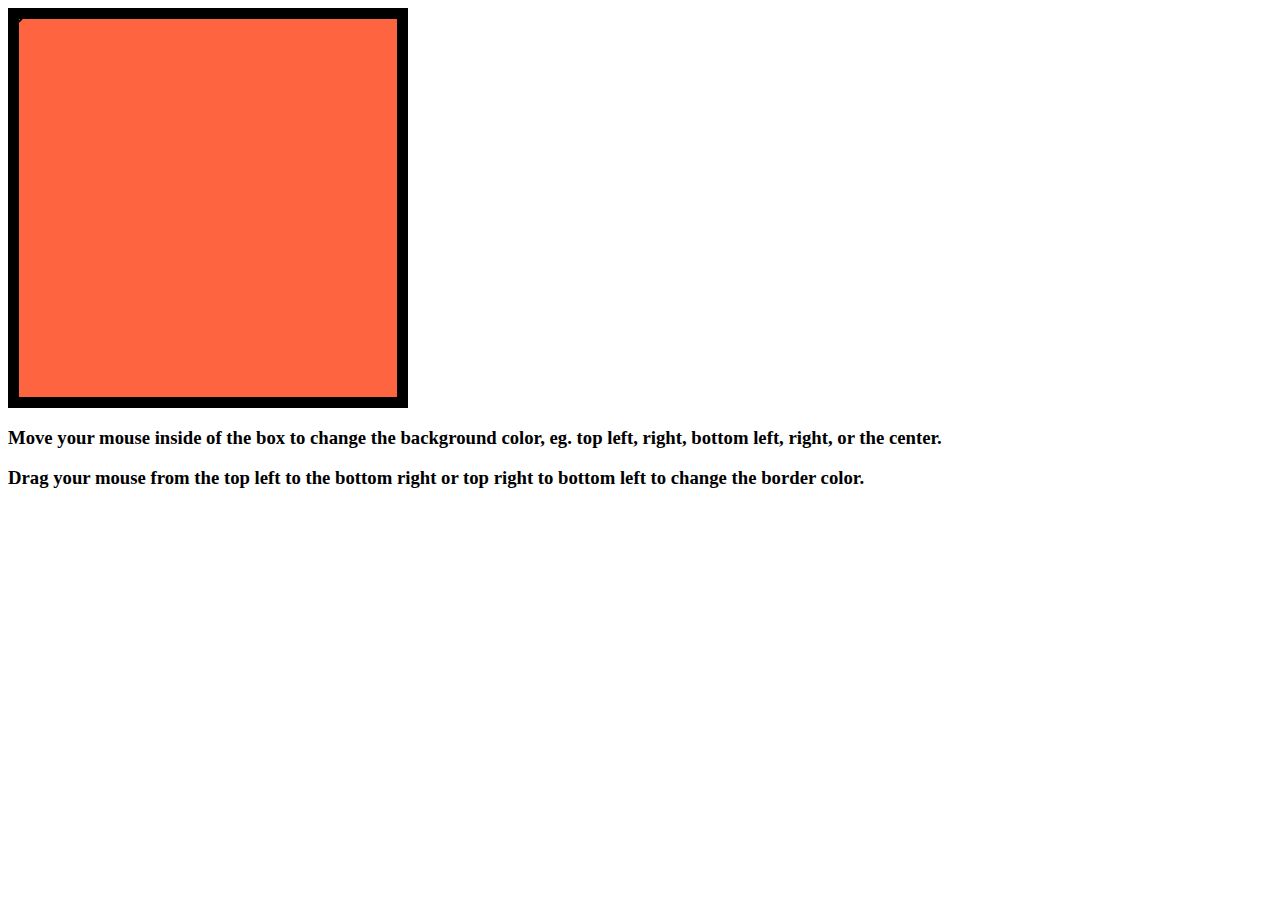
<file: artpage.html>
<html>

<head>
  <script src="processing.min.js"></script>
</head>

<body><canvas id="output-canvas"></canvas>
  <script src="artpage.js"></script>
</body>
<h3> Move your mouse inside of the box to change the background color, eg. top left, right, bottom left, right, or the center.</h3>
<h3>Drag your mouse from the top left to the bottom right or top right to bottom left to change the border color.</h3>
</html>
</file>
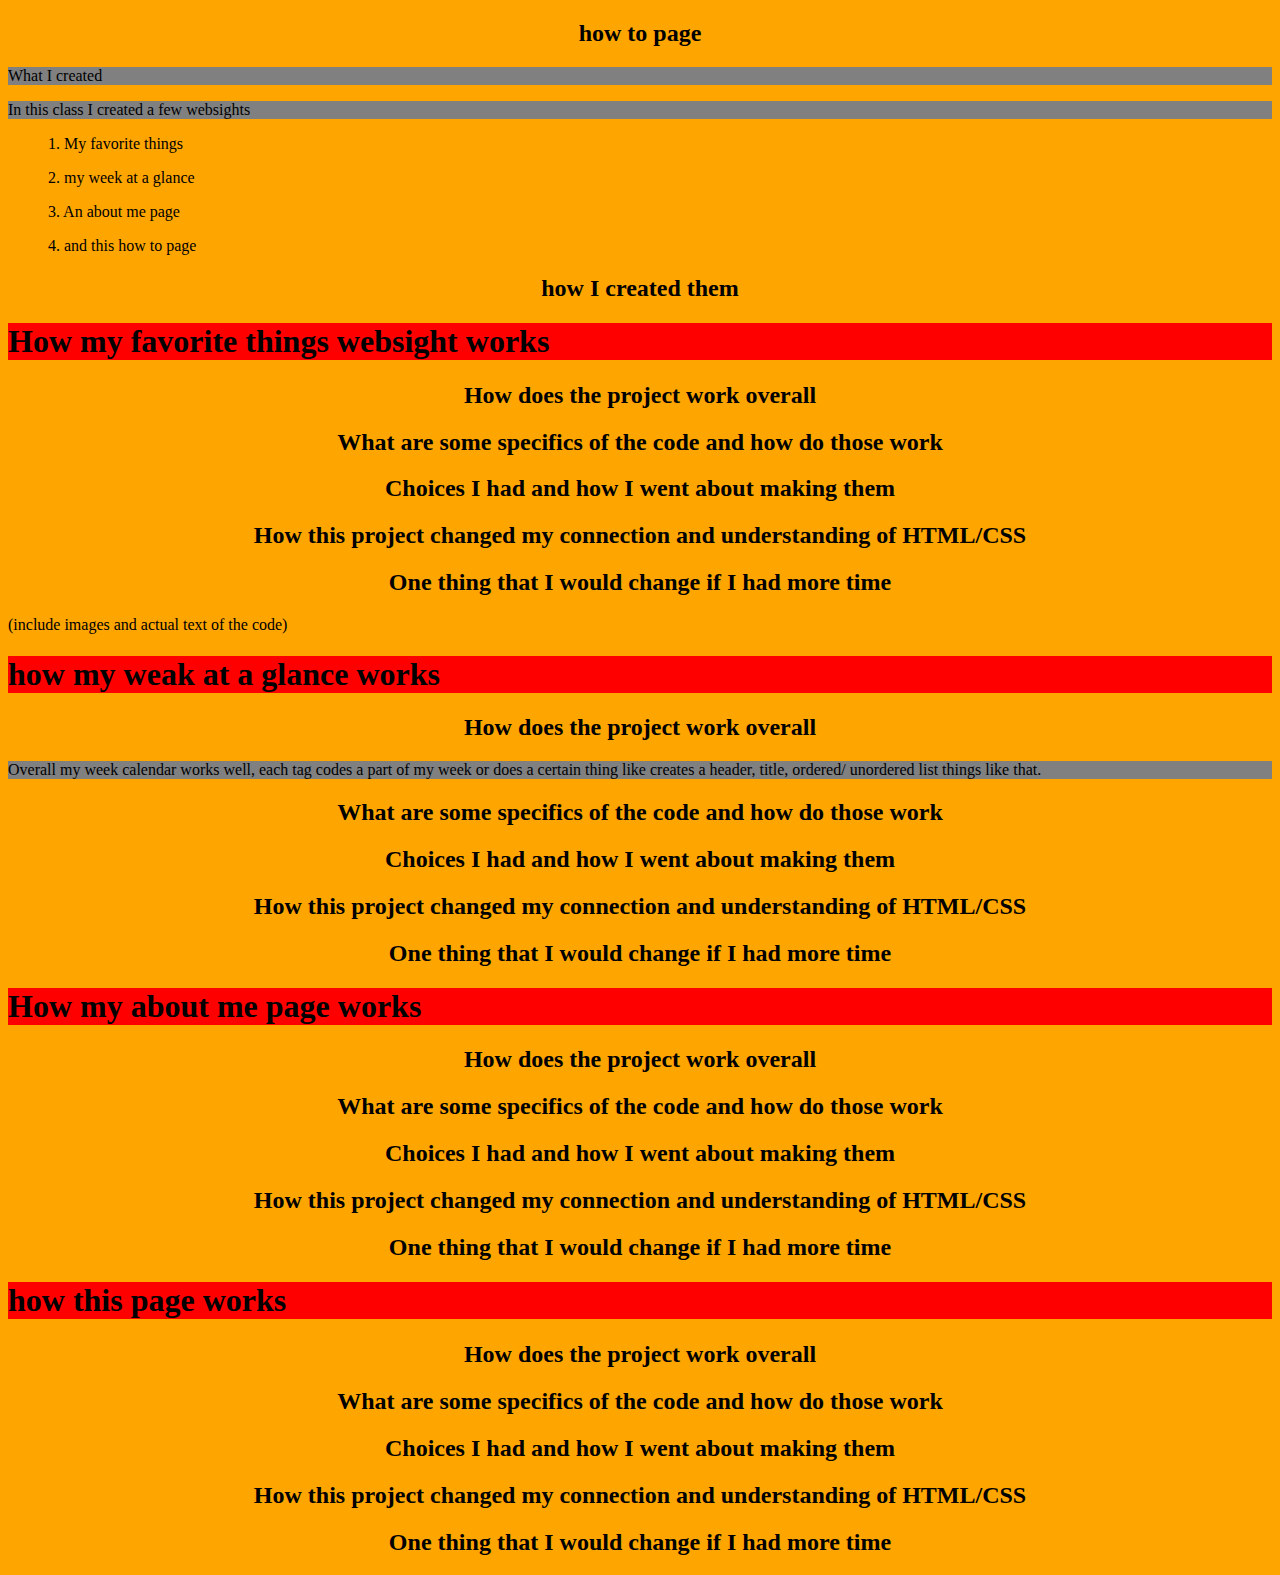
<file: int1-checkpoints/about-me-how-to.html>
<!DOCTYPE html>
<html lang="en">
<head>
    <link rel="stylesheet" type="text/css" href="../about-me-how-to.css"/>
<meta charset="UTF-8">
    <meta name="viewport" content="width=device-width, initial-scale=1.0">
    <meta http-equiv="X-UA-Compatible" content="ie=edge">
    <title>What did I create</title>
</head>
<body>
    <h2> how to page</h2>
<p>What I created</p>
<p> In this class I created a few websights</p>
<ol>1. My favorite things</ol>
<ol>2. my week at a glance</ol>
<ol>3. An about me page</ol>
<ol>4. and this how to page</ol>

<h2> how I created them</h2>


<h1>How my favorite things websight works</h1>
<h2>How does the project work overall</h2>

<h2>What are some specifics of the code and how do those work</h2>

<h2>Choices I had and how I went about making them</h2>

<h2>How this project changed my connection and understanding of HTML/CSS</h2>

<h2>One thing that I would change if I had more time</h2>

(include images and actual text of the code)


<h1>how my weak at a glance works</h1>
<h2>How does the project work overall</h2>
<p>Overall my week calendar works well, each tag codes a part of my week or does a certain thing like creates a header, title, ordered/ unordered list things like that.</p>
<h2>What are some specifics of the code and how do those work</h2>

<h2>Choices I had and how I went about making them</h2>

<h2>How this project changed my connection and understanding of HTML/CSS</h2>

<h2>One thing that I would change if I had more time</h2>





<h1>How my about me page works </h1>
<h2>How does the project work overall</h2>

<h2>What are some specifics of the code and how do those work</h2>

<h2>Choices I had and how I went about making them</h2>

<h2>How this project changed my connection and understanding of HTML/CSS</h2>

<h2>One thing that I would change if I had more time</h2>


<h1> how this page works </h1>
<h2>How does the project work overall</h2>

<h2>What are some specifics of the code and how do those work</h2>

<h2>Choices I had and how I went about making them</h2>

<h2>How this project changed my connection and understanding of HTML/CSS</h2>

<h2>One thing that I would change if I had more time</h2>







</body>
</html>
</file>
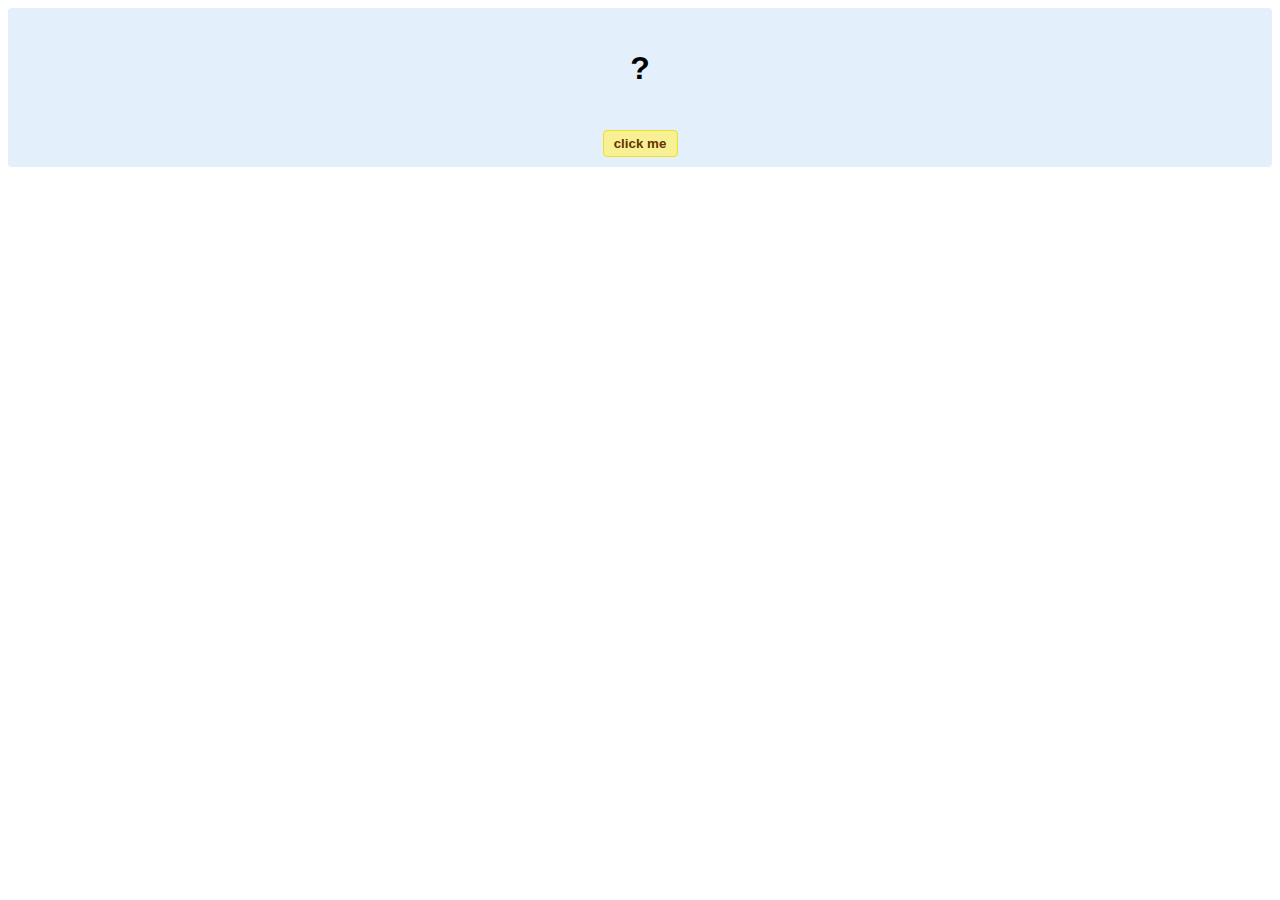
<file: int1-checkpoints/hello-world.html>
<!DOCTYPE html>
<!-- HTML5 Hello world by kirupa - http://www.kirupa.com/html5/getting_your_feet_wet_html5_pg1.htm -->
<html lang="en-us">

<head>
<meta charset="utf-8">
<title>Hello...</title>
<style type="text/css">
#mainContent {
	font-family: Arial, Helvetica, sans-serif;
	font-size: xx-large;
	font-weight: bold;
	background-color: #E3F0FB;
	border-radius: 4px;
	padding: 10px;
	text-align: center;
}
.buttonStyle {
	border-radius: 4px;
	border: thin solid #F0E020;
	padding: 5px;
	background-color: #F8F094;
	font-family: "Segoe UI", Tahoma, Geneva, Verdana, sans-serif;
	font-weight: bold;
	color: #663300;
	width: 75px;
}

.buttonStyle:hover {
	border: thin solid #FFCC00;
	background-color: #FCF9D6;
	color: #996633;
	cursor: pointer;
}
.buttonStyle:active {
	border: thin solid #99CC00;
	background-color: #F5FFD2;
	color: #669900;
	cursor: pointer;
}

</style>
</head>

<body>
<div id="mainContent">
<p id="helloText">?</p>
<button id="clickButton" class="buttonStyle">click me</button>
</div>
<script> 
var myButton = document.getElementById("clickButton");
var myText = document.getElementById("helloText");

myButton.addEventListener('click', doSomething, false)

function doSomething() {
	myText.textContent = "hello, world!";
}
</script>

</body>
</html>
</file>
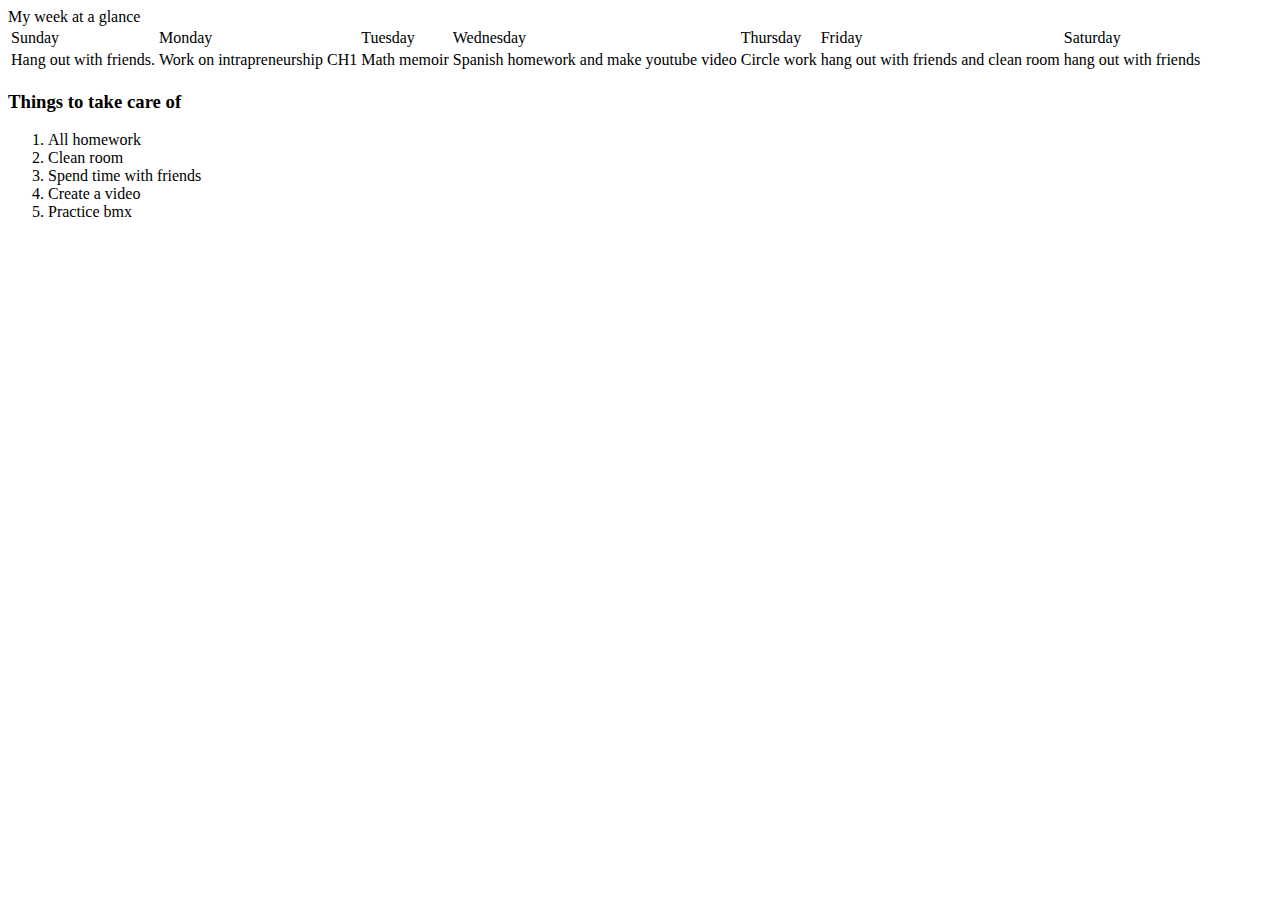
<file: int1-checkpoints/My week.html>
<!DOCTYPE html>
<html lang="en">
<head>
    <meta charset="UTF-8">
    <meta name="viewport" content="width=device-width, initial-scale=1.0">
    <meta http-equiv="X-UA-Compatible" content="ie=edge">
    <title> weekly glance </title>
</head>
My week at a glance

<body>
<table>
    <tr>
        <td>
            Sunday
        </td> 
        <td>
            Monday
        </td>
        <td>
           Tuesday 
        </td>
        <td>
            Wednesday
        </td>
        <td>
            Thursday
        </td>
        <td>
            Friday
        </td>
        <td>
            Saturday
        </td>
    </tr>
    <tr>
        <td>
            Hang out with friends.
        </td>
        <td>
            Work on intrapreneurship CH1
        </td>
        <td>
           Math memoir 
        </td>
        <td>
            Spanish homework and make youtube video 
        </td>
        <td>
            Circle work
        </td>
        <td>
            hang out with friends and clean room
        </td>
        <td>
            hang out with friends
        </td>
    </tr>
</table>  
<h3> Things to take care of</h3>
<ol>
        <li>All homework</li>
        <li>Clean room</li>
        <li>Spend time with friends </li>
        <li>Create a video</li>
        <li>Practice bmx</li>
</ol>

</body>
</html>
</file>
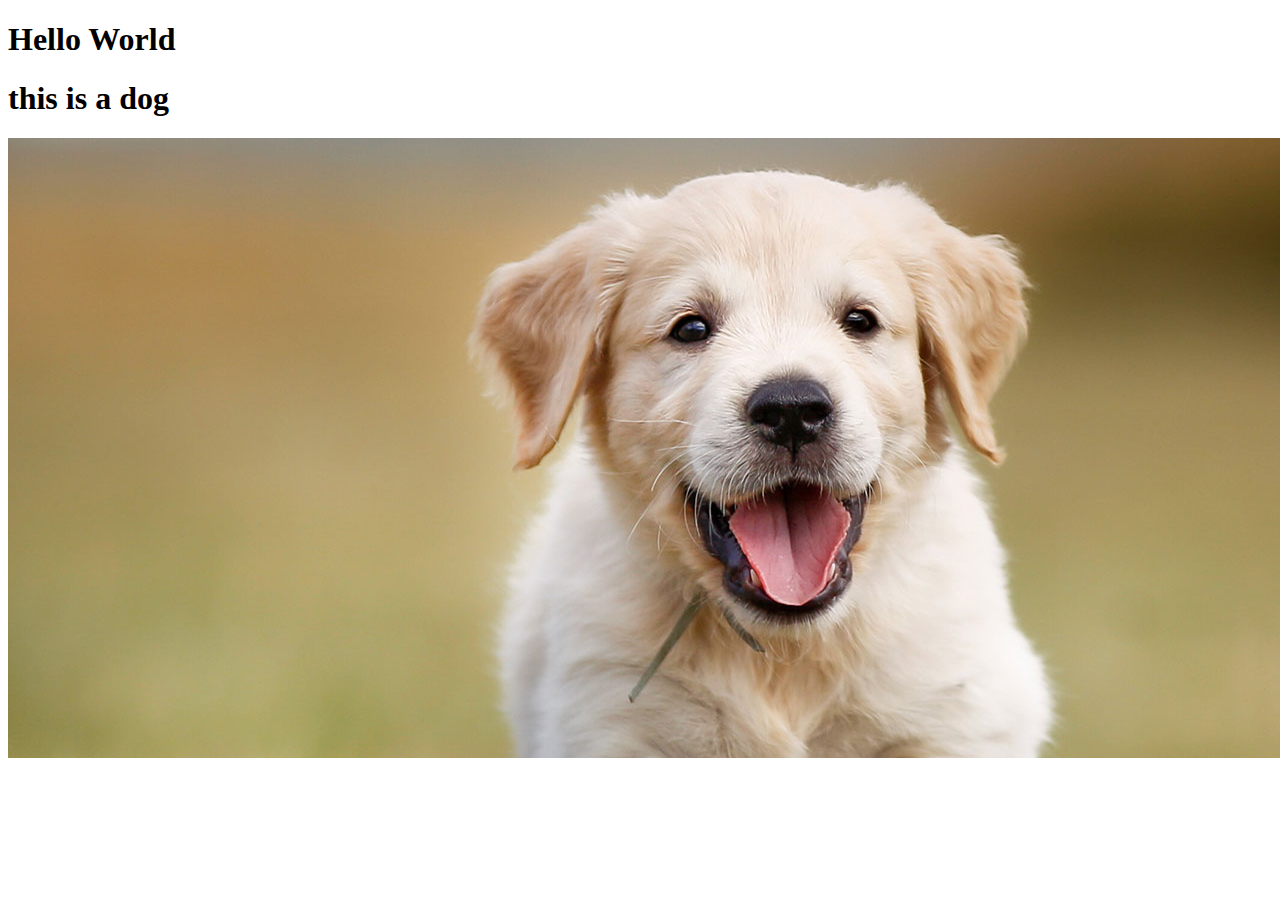
<file: int1-checkpoints/world-html.html>
<!DOCTYPE html>
<html lang="en">
<head>
    <meta charset="UTF-8">
    <meta name="viewport" content="width=device-width, initial-scale=1.0">
    <meta http-equiv="X-UA-Compatible" content="ie=edge">
    <title>Document</title>
</head>
<body>
    
    <h1> Hello World </h1>
    <h1> this is a dog </h1>
        
    </head></html>
<img src="Images/Dog.png"></img>
</body>
</html>
</file>
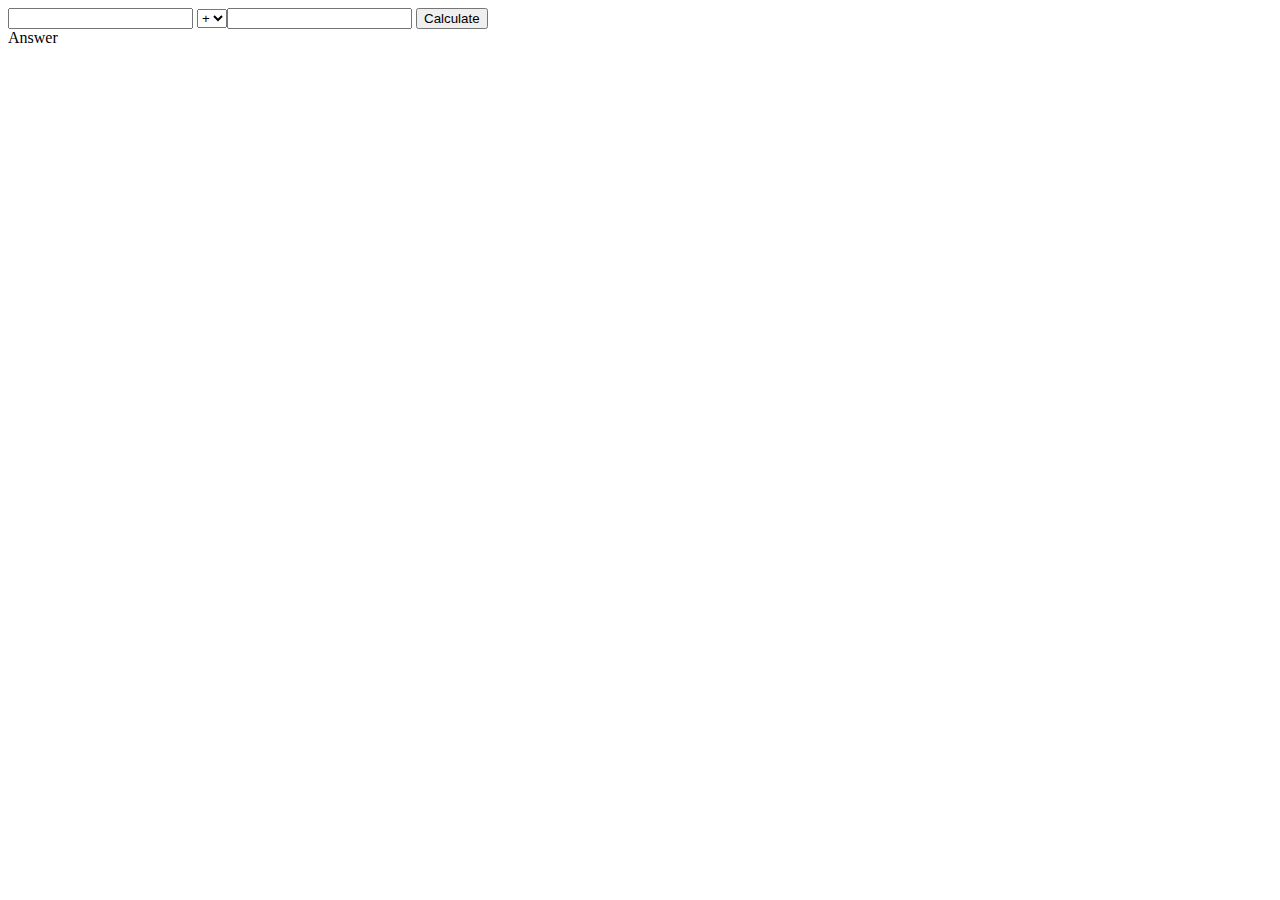
<file: int3-checkpoints/calc.html>
<!DOCTYPE html>
<html lang="en">
<head>
    <meta charset="UTF-8">
    <meta name="viewport" content="width=device-width, initial-scale=1.0">
    <meta http-equiv="X-UA-Compatible" content="ie=edge">
    <title>Document</title>
</head>
<body>
    <input id="num1">
    <select id="operator">
        <option>+</option>
        <option>-</option>
         <option>/</option>
        <option>*</option>
    <input id="num2">
    <button id="calculate">Calculate</button>
    
    <div id="display"> Answer </div>
    
    <script type="text/javascript" src="calc.js"></script>
</body>
</html>
</file>
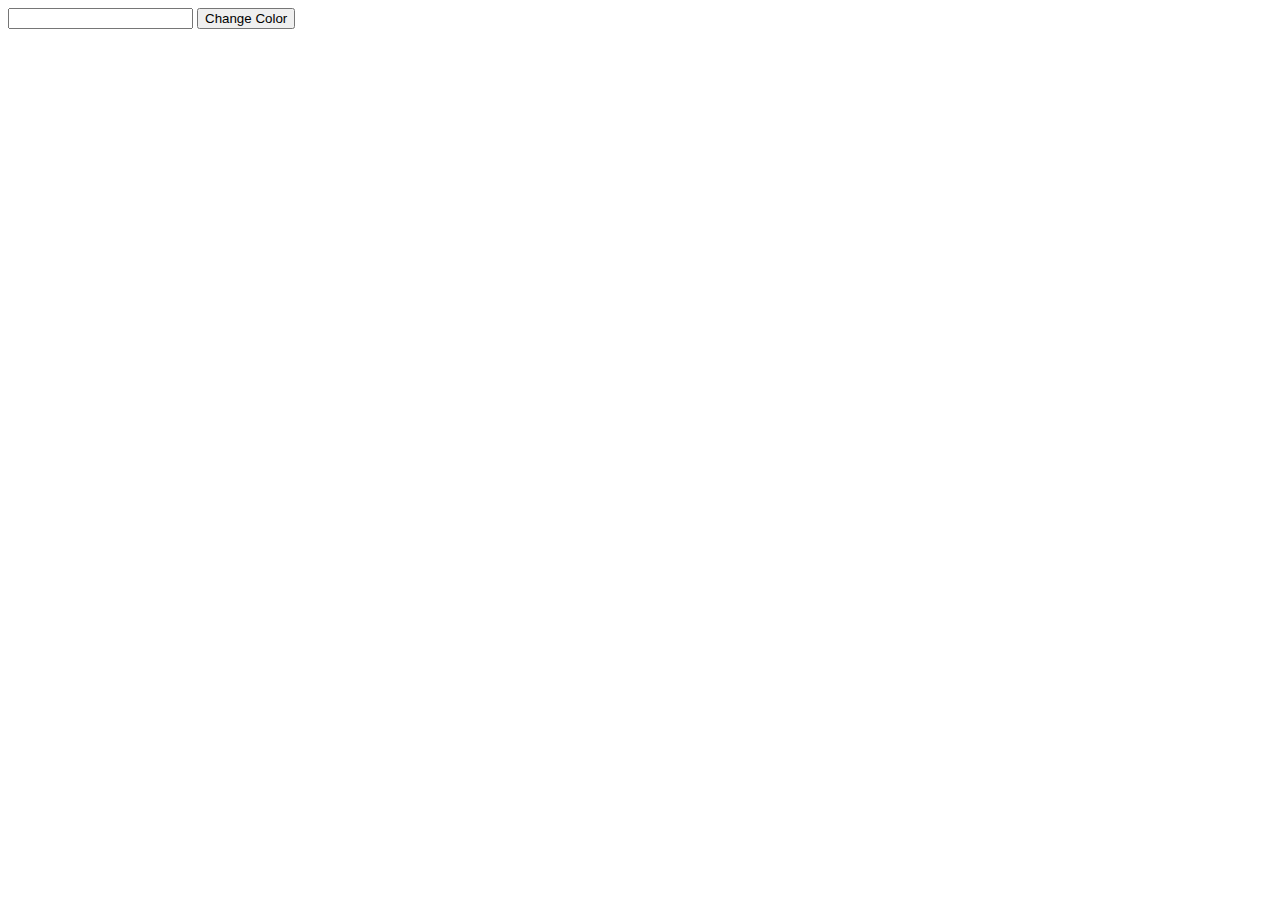
<file: int3-checkpoints/changer.htm>
<!DOCTYPE html>
<html lang="en">
<head>
    <meta charset="UTF-8">
    <meta name="viewport" content="width=device-width, initial-scale=1.0">
    <meta http-equiv="X-UA-Compatible" content="ie=edge">
    <title>Document</title>
</head>
<body>
    
    <input id="newBGColor">
    <button id="colorChangeButton"> Change Color </button>
   
   <script src="changer.js"></script> 
</body>
</html>
</file>
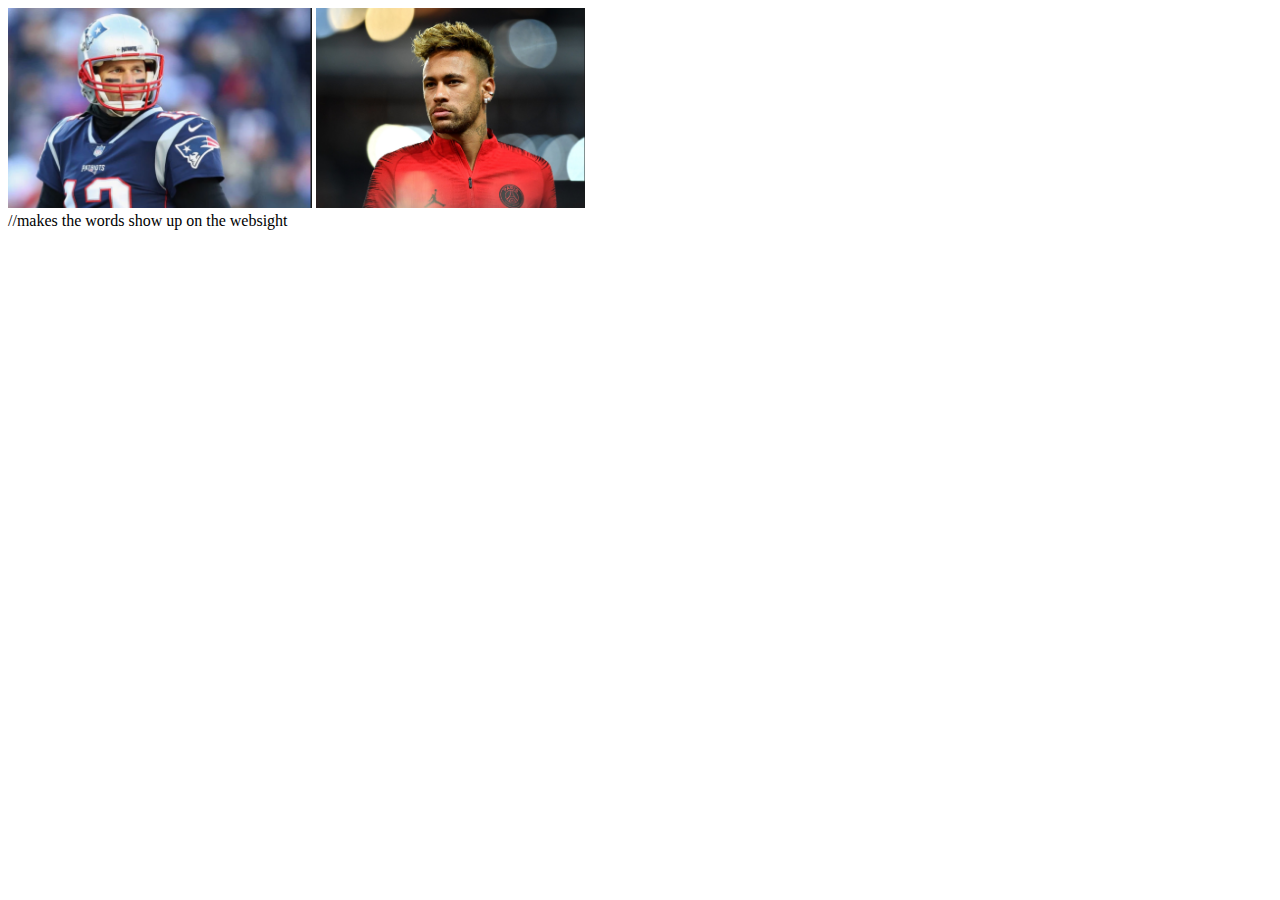
<file: int3-checkpoints/info.html>
<!DOCTYPE html>
<html lang="en">
<head>
    <meta charset="UTF-8">
    <meta name="viewport" content="width=device-width, initial-scale=1.0">
    <meta http-equiv="X-UA-Compatible" content="ie=edge">
    <title>Document</title>
</head>
<body>
    <img id="brady" src="brady.png" height ="200px"></img>
    <img id="neymar" src="neymar.png" height ="200px"></img>
  
    <div id="display"></div>
    //makes the words show up on the websight 
    
    <script type="text/javascript" src="info.js"></script> 
    
</body>
</html>
</file>
<file: about-me-how-to.css>
body{
    background-color: orange;
}
.class{font-family: arial;
    
}
p{
    background-color: gray
}
h2{
    text-align: center
}
#about-me-page-how-to{
    background-color: gray
}
h1{
    background-color: red 
}
h3{
    
}
</file>
